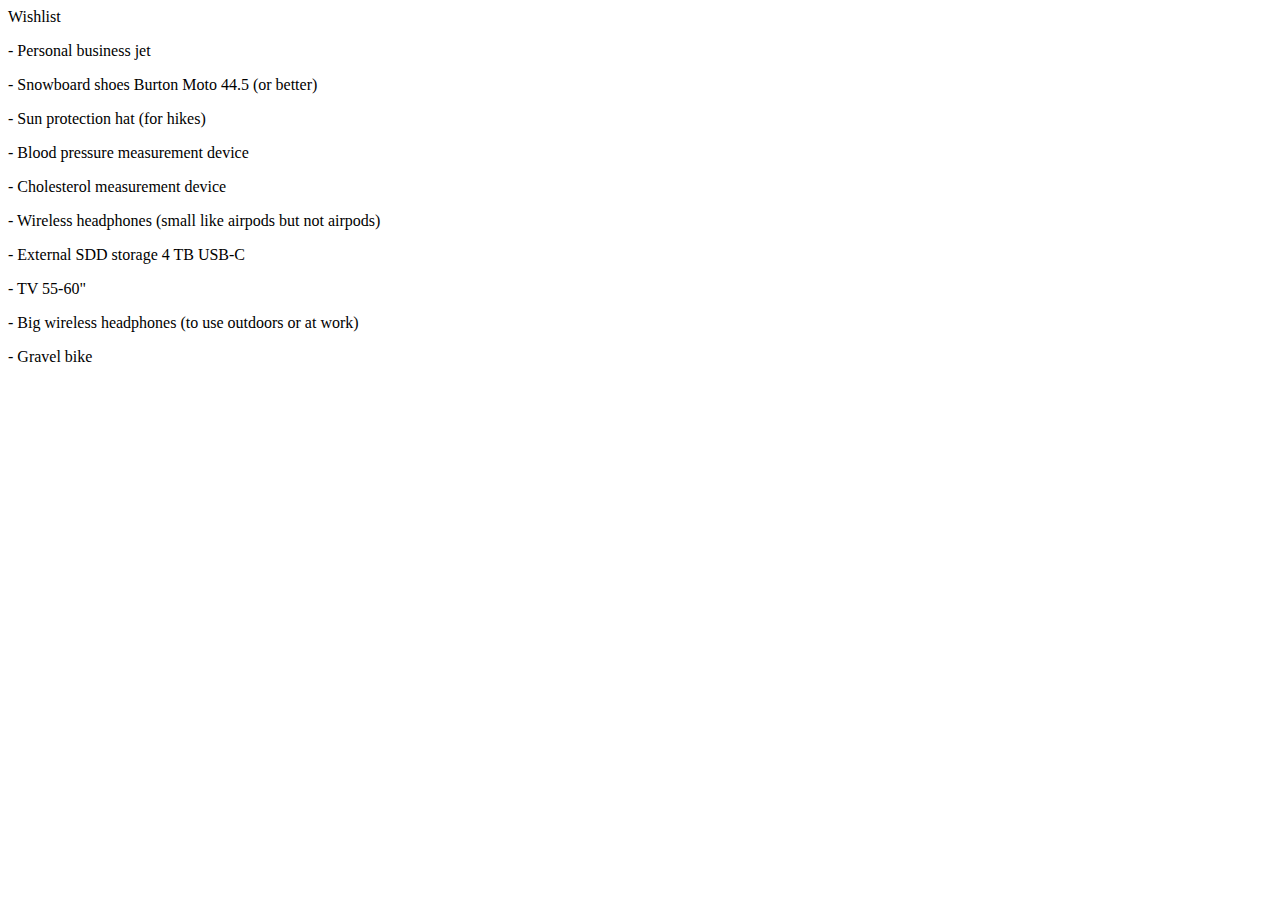
<file: index.html>
<html>

	<head>
		<link rel="stylesheet" href="styles.css">
	</head>

	<body>
	
		<div class="list header">
			Wishlist
		</div>
		
		<div class="list body">
			<p>- Personal business jet</p>
			<p>- Snowboard shoes Burton Moto 44.5 (or better)</p>
			<p>- Sun protection hat (for hikes)</p>
			<p>- Blood pressure measurement device</p>
			<p>- Cholesterol measurement device</p>
			<p>- Wireless headphones (small like airpods but not airpods)</p>
			<p>- External SDD storage 4 TB USB-C</p>
			<p>- TV 55-60"</p>
			<p>- Big wireless headphones (to use outdoors or at work)</p>
			<p>- Gravel bike</p>
		</div>
		
	</body>

</html>
</file>
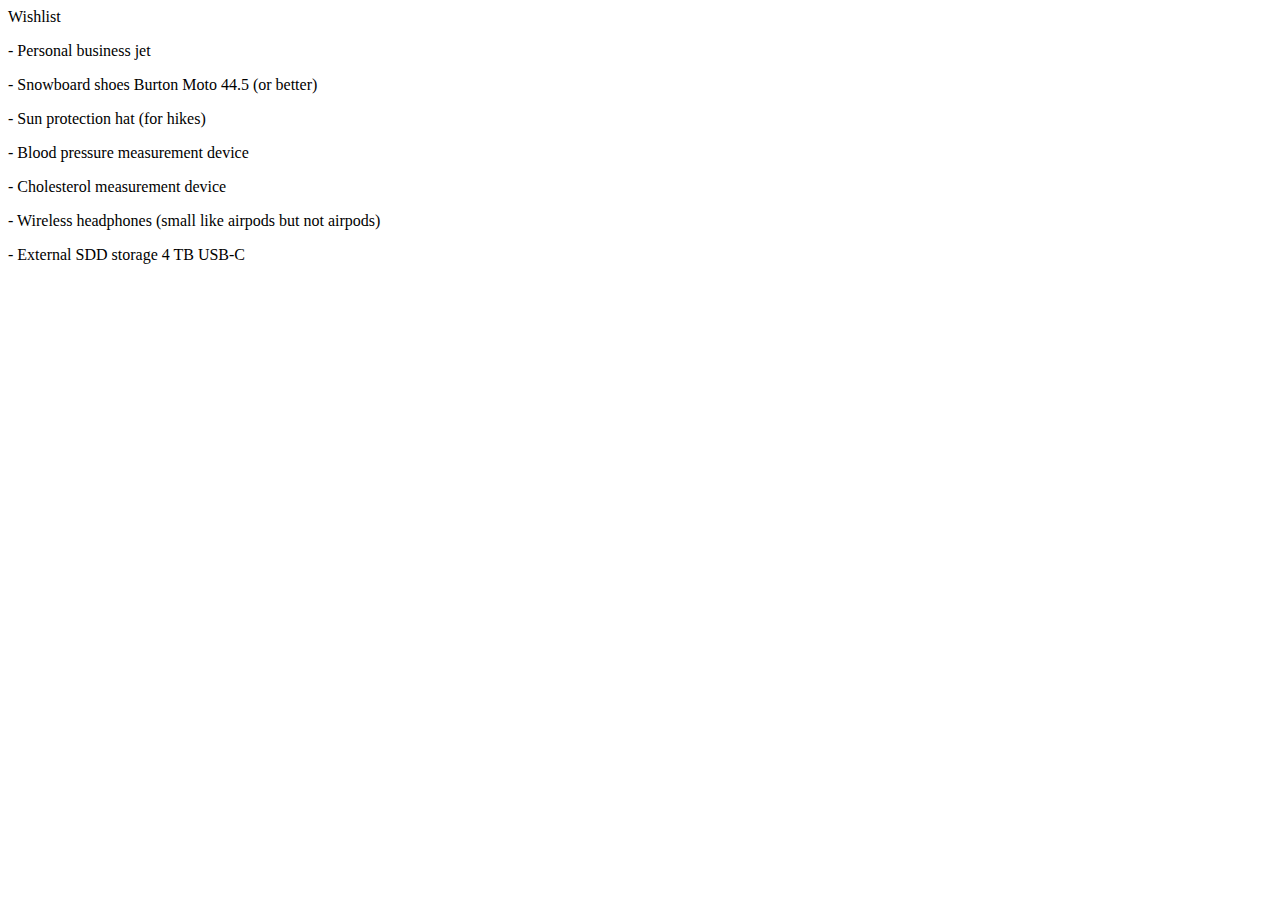
<file: main.html>
<html>

	<head>
	</head>

	<body>
	
		<div class="list header">
			Wishlist
		</div>
		
		<div class="list body">
			<p>- Personal business jet</p>
			<p>- Snowboard shoes Burton Moto 44.5 (or better)</p>
			<p>- Sun protection hat (for hikes)</h3/></p>
			<p>- Blood pressure measurement device</h3/></p>
			<p>- Cholesterol measurement device</h3/></p>
			<p>- Wireless headphones (small like airpods but not airpods)</p>
			<p>- External SDD storage 4 TB USB-C</p>
		</div>
		
	</body>

</html>
</file>
<file: styles.css>
.list header {
	font-size: 40px;
}

.list body {
	font-size: 20px;
}
</file>
